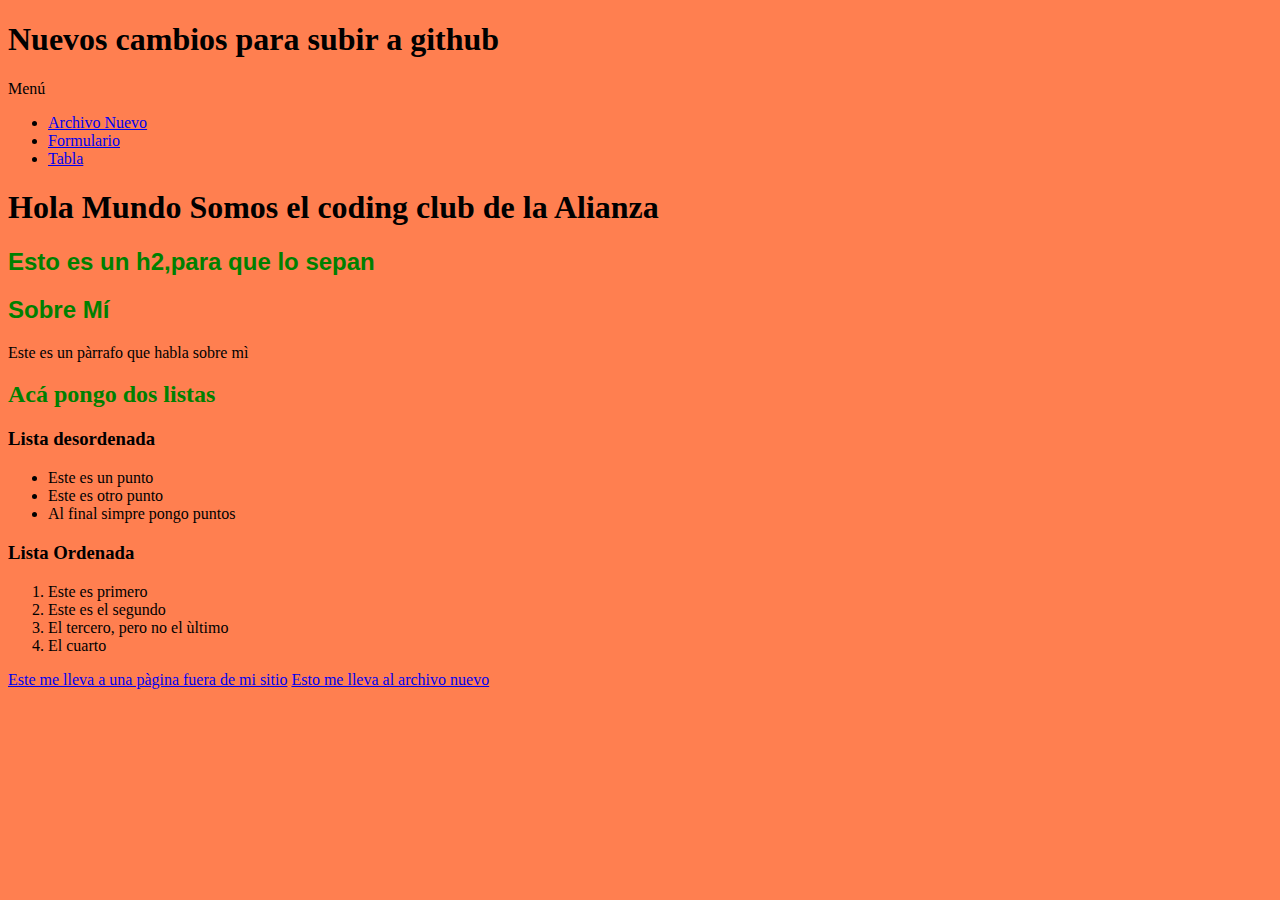
<file: index.html>
<!DOCTYPE html>
<html lang="en">
<head>
    <meta charset="UTF-8">
    <meta name="viewport" content="width=device-width, initial-scale=1.0">
    <meta http-equiv="X-UA-Compatible" content="ie=edge">
    <link rel="stylesheet" href="estilo.css">
    <title>CodingClub</title>
</head>
<body>
    <header>
       <!--Acá va el menú-->
       <h1>Nuevos cambios para subir a github</h1>
        <nav>
            <p>Menú</p>
           <ul>
               <li><a href="archivoNuevo.html">Archivo Nuevo</a></li>
               <li><a href="formulario.html">Formulario</a></li>
               <li><a href="tabla.html">Tabla</a></li>
           </ul> 
        </nav>
    </header>
    <h1>Hola Mundo Somos el coding club de la Alianza</h1>
    <h2 class ="nuevaFuente">Esto es un h2,para que lo sepan</h2>
    <div>
        <h2 class="nuevaFuente">Sobre Mí</h2>
        <p>Este es un pàrrafo que habla sobre mì</p>
    </div>
    <div>
        <h2 id="cambioBolder">Acá pongo dos listas</h2>
        <h3>Lista desordenada</h3>
        <ul>
            <li>Este es un punto</li>
            <li>Este es otro punto</li>
            <li>Al final simpre pongo puntos</li>
        </ul>
        <h3>Lista Ordenada</h3>
        <ol>
            <li>Este es primero</li>
            <li>Este es el segundo</li>
            <li>El tercero, pero no el ùltimo</li>
            <li>El cuarto</li>
        </ol>
    </div>
    <div>
        <a href="https://losapuntesdemajo.vercel.app/
        ">Este me lleva a una pàgina fuera de mi sitio</a>
        <a href="archivoNuevo.html" target="_blank" >Esto me lleva al archivo nuevo</a>
        
    </div>
    
</body>
</html>
</file>
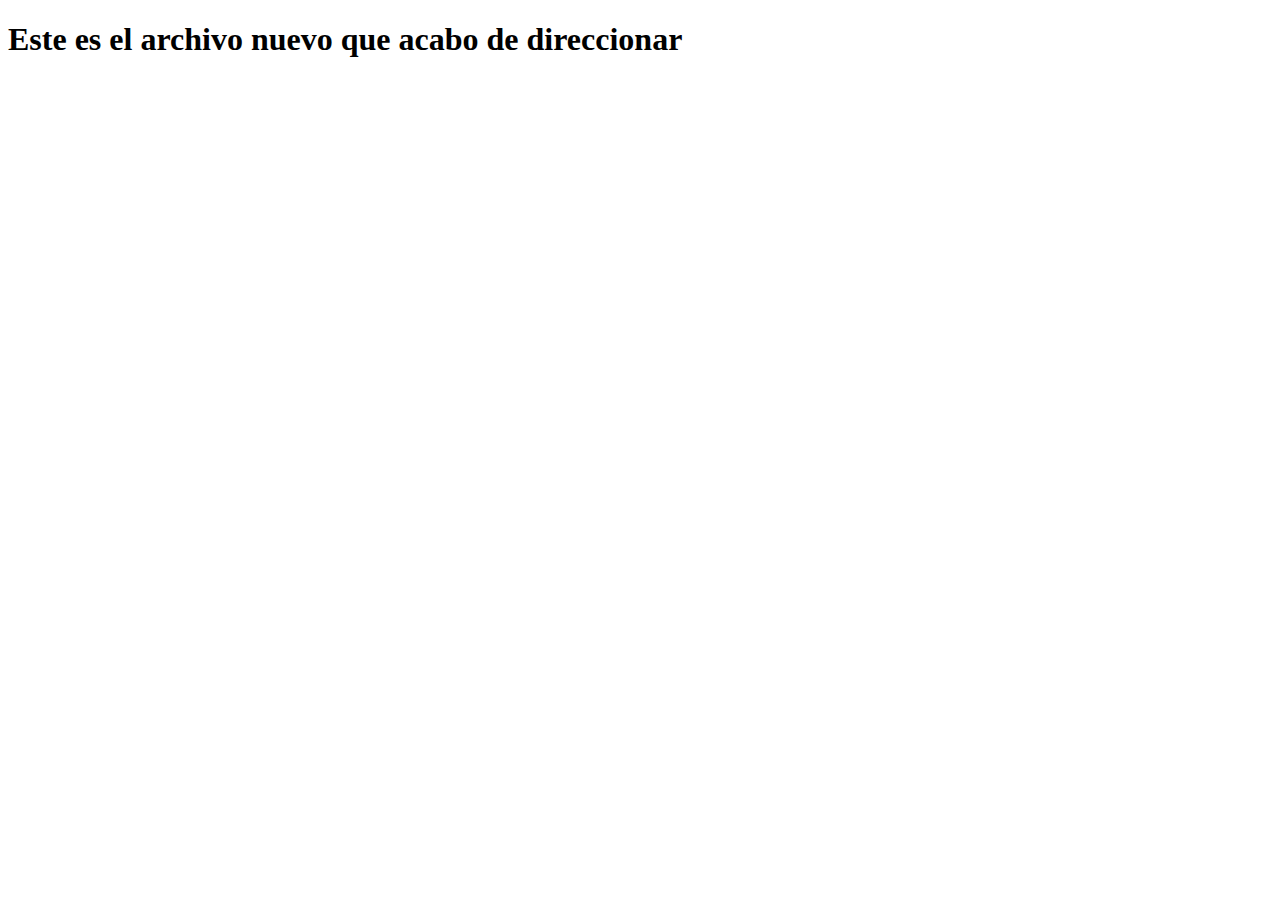
<file: archivoNuevo.html>
<!DOCTYPE html>
<html lang="en">
<head>
    <meta charset="UTF-8">
    <meta name="viewport" content="width=device-width, initial-scale=1.0">
    <meta http-equiv="X-UA-Compatible" content="ie=edge">
    <title>Document</title>
</head>
<body>
    <h1>Este es el archivo nuevo que acabo de direccionar</h1>
    <!--Tabla-->
    <!--Formulario-->
</body>
</html>
</file>
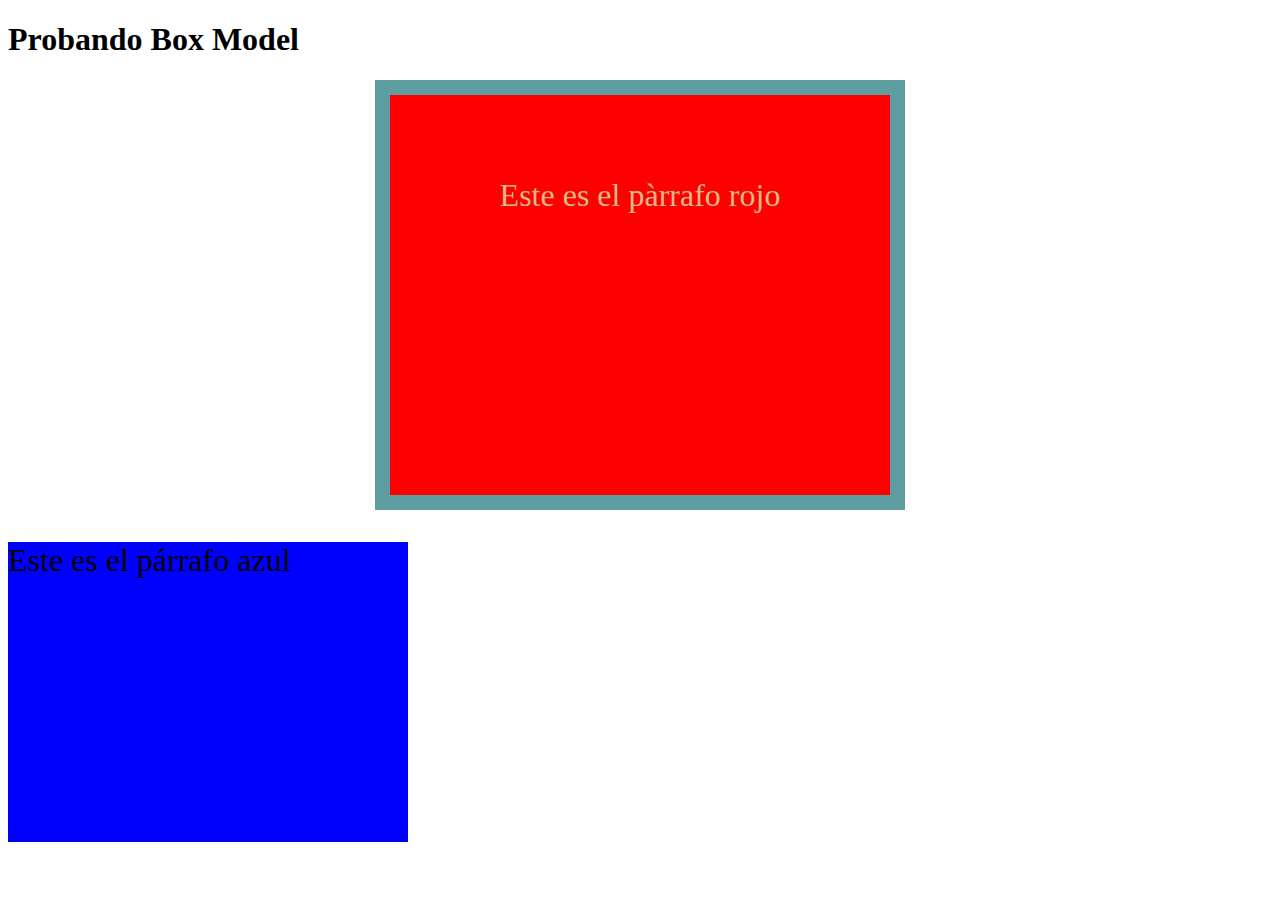
<file: boxmodel.html>
<!DOCTYPE html>
<html lang="en">
<head>
    <meta charset="UTF-8">
    <meta name="viewport" content="width=device-width, initial-scale=1.0">
    <meta http-equiv="X-UA-Compatible" content="ie=edge">
    <link rel="stylesheet" href="boxmodel.css">
    <title>Box Model</title>
</head>
<body>
    <h1>Probando Box Model</h1>
    <div id="rojo"><p>Este es el pàrrafo rojo</p></div>
    <div id="azul"><p>Este es el párrafo azul</p></div>
</body>
</html>
</file>
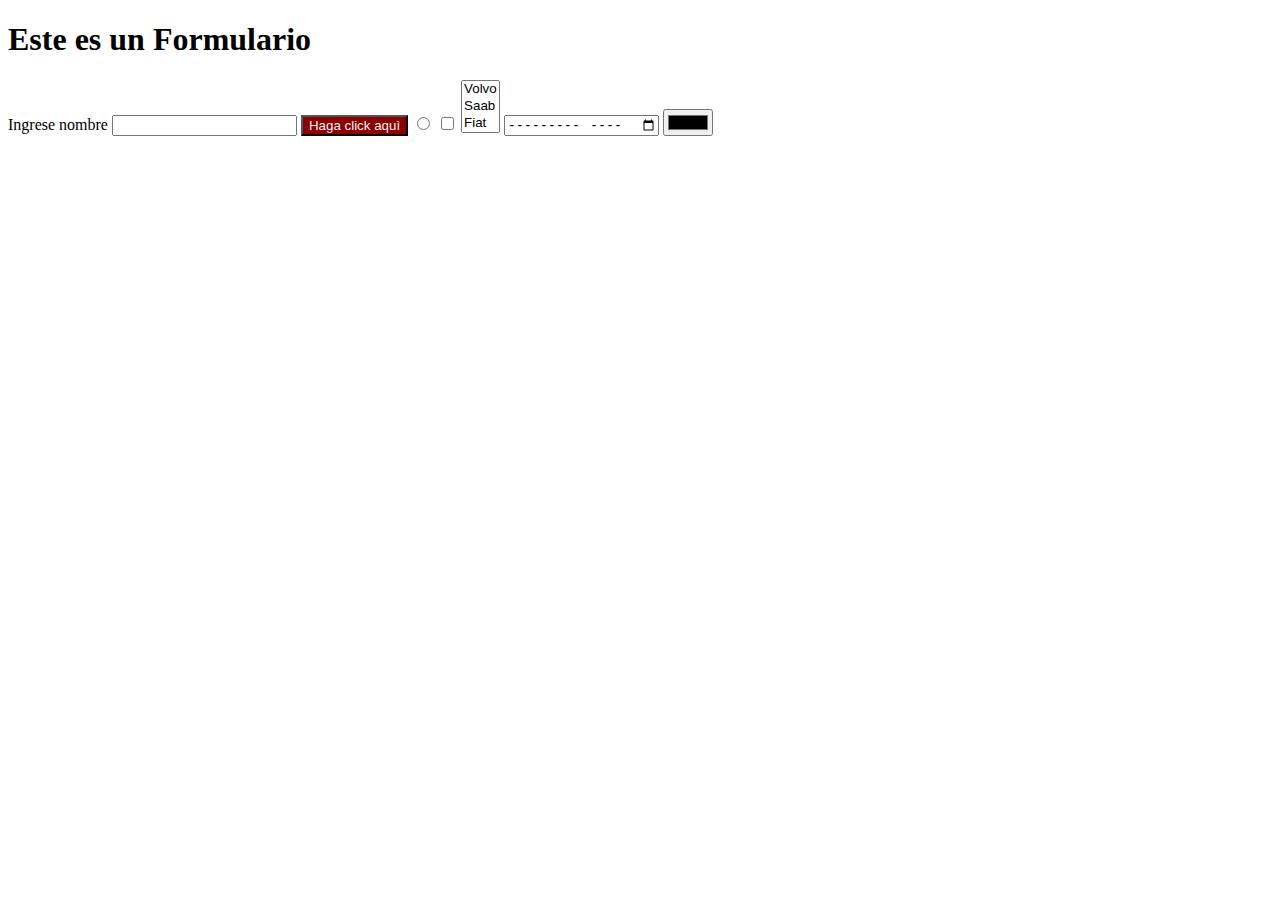
<file: formulario.html>
<!DOCTYPE html>
<html lang="en">
<head>
    <meta charset="UTF-8">
    <meta name="viewport" content="width=device-width, initial-scale=1.0">
    <meta http-equiv="X-UA-Compatible" content="ie=edge">
    <title>Formulario</title>
</head>
<body>
    <h1>Este es un Formulario</h1>
    <form >
        <label for="">Ingrese nombre</label>
        <input type="text">
        <button style="background-color: darkred; color:whitesmoke">Haga click aquì</button>
        <input type="radio">
        <input type="checkbox">
        <select id="cars" name="cars" size="3">
            <option value="volvo">Volvo</option>
            <option value="saab">Saab</option>
            <option value="fiat">Fiat</option>
            <option value="audi">Audi</option>
        </select>
        <input type="month">
        <input type="color">
    </form>
    
</body>
</html>
</file>
<file: estilo.css>
body{
    background-color: coral;
}
h2{
    color: green;
}
.nuevaFuente{
    font-family: Impact, Haettenschweiler, 'Arial Narrow Bold', sans-serif
}
#cambioBolder{
    font-weight:900;
}
</file>
<file: boxmodel.css>
#rojo{
    height: 300px;/*Alto*/
    width: 400px;/*Ancho*/
    background-color:#ff0000;/*Hexagesimal*/
    font-size:32px;/*Tamaño de la fuente*/
    border:15px solid cadetblue ;
    padding: 50px ;
    margin: auto;/*Centra el objeto en la pàgina cuando uso auto*/
    color:burlywood;/*color de texto*/
    text-align: center;/*centra el texto horizontalmente*/   
}

#azul{
    height: 300px;/*Alto*/
    width: 400px;/*Ancho*/
    background-color:rgb(0, 0, 255);/*RGB*/
    font-size:32px;
}
</file>
